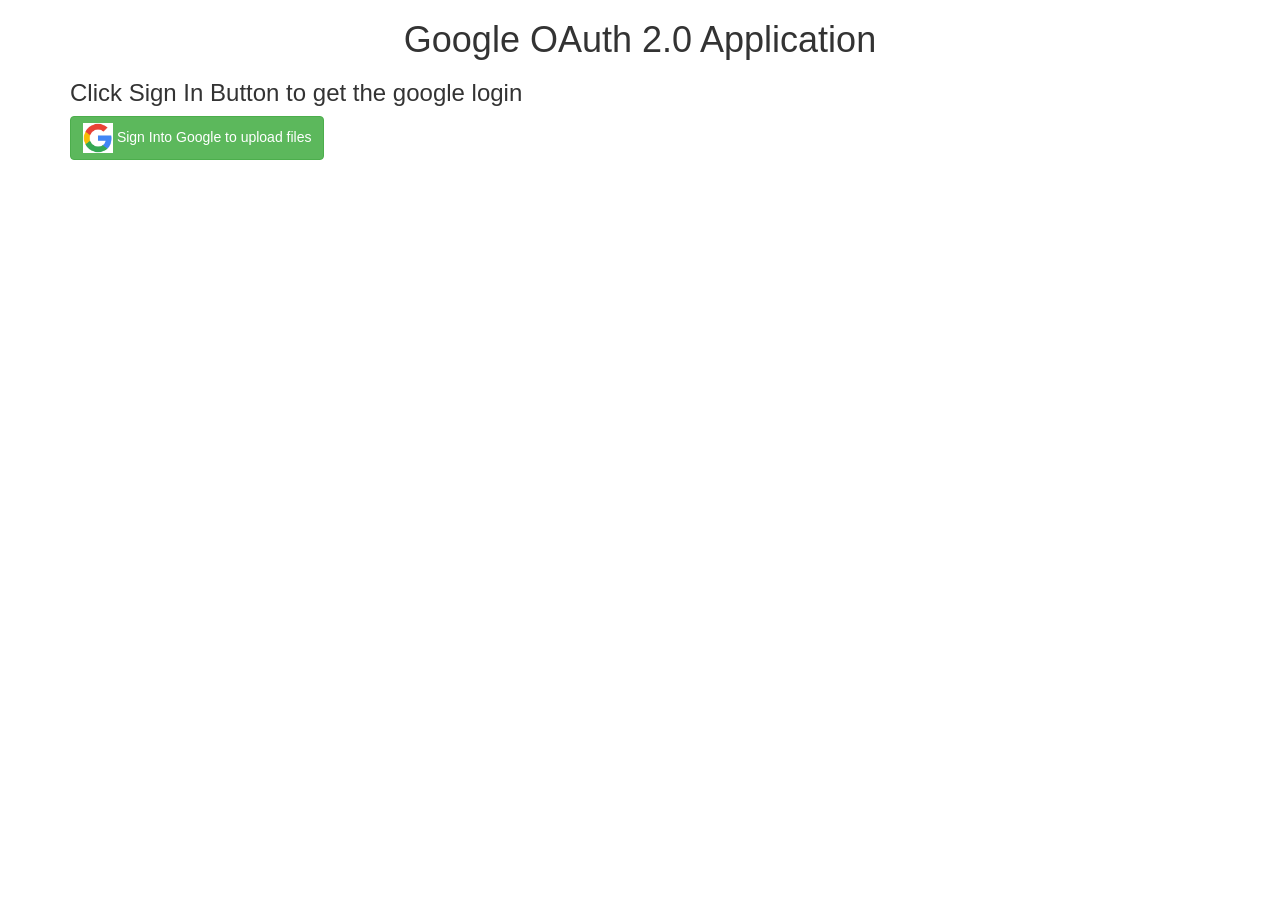
<file: OAuthProject/index.html>
<!DOCTYPE html>
<html>

<head>
    <meta charset="utf-8" />
    <meta http-equiv="X-UA-Compatible" content="IE=edge">
    <title>Google Drive Upload</title>
    <meta name="viewport" content="width=device-width, initial-scale=1">
   
    <link rel="stylesheet" href="https://cdn.jsdelivr.net/npm/bootstrap@3.4.1/dist/css/bootstrap.min.css"
        integrity="sha384-HSMxcRTRxnN+Bdg0JdbxYKrThecOKuH5zCYotlSAcp1+c8xmyTe9GYg1l9a69psu" crossorigin="anonymous">
    <script src="https://ajax.googleapis.com/ajax/libs/jquery/3.3.1/jquery.min.js"></script>
    <script src="main.js"></script>

    <style>
        .center {
            display: flex;
            justify-content: center;
            align-items: center;
            height: 200px;
            border: 3px solid green;
        }

        h1 {
            text-align: center;
        }

        .button {
            border: none;
            color: white;
            padding: 15px 32px;
            text-align: center;
            text-decoration: none;
            display: inline-block;
            font-size: 16px;
            margin: 4px 2px;
            cursor: pointer;
        }
    </style>

</head>

<body>

    <div class="wrapper">
        <div class="container">
            <h1>Google OAuth 2.0 Application</h1>
            <h3>Click Sign In Button to get the google login</h3>
            <div class="upload-container">
                <div class="border-container">
                    <button class="btn btn-success" id="loginGauth">
                        <img src="google.jpg" width="30" height="30" />
                        Sign Into Google to upload files
                    </button>
                </div>
            </div>
        </div>

    </div>
</body>

</html>
</file>
